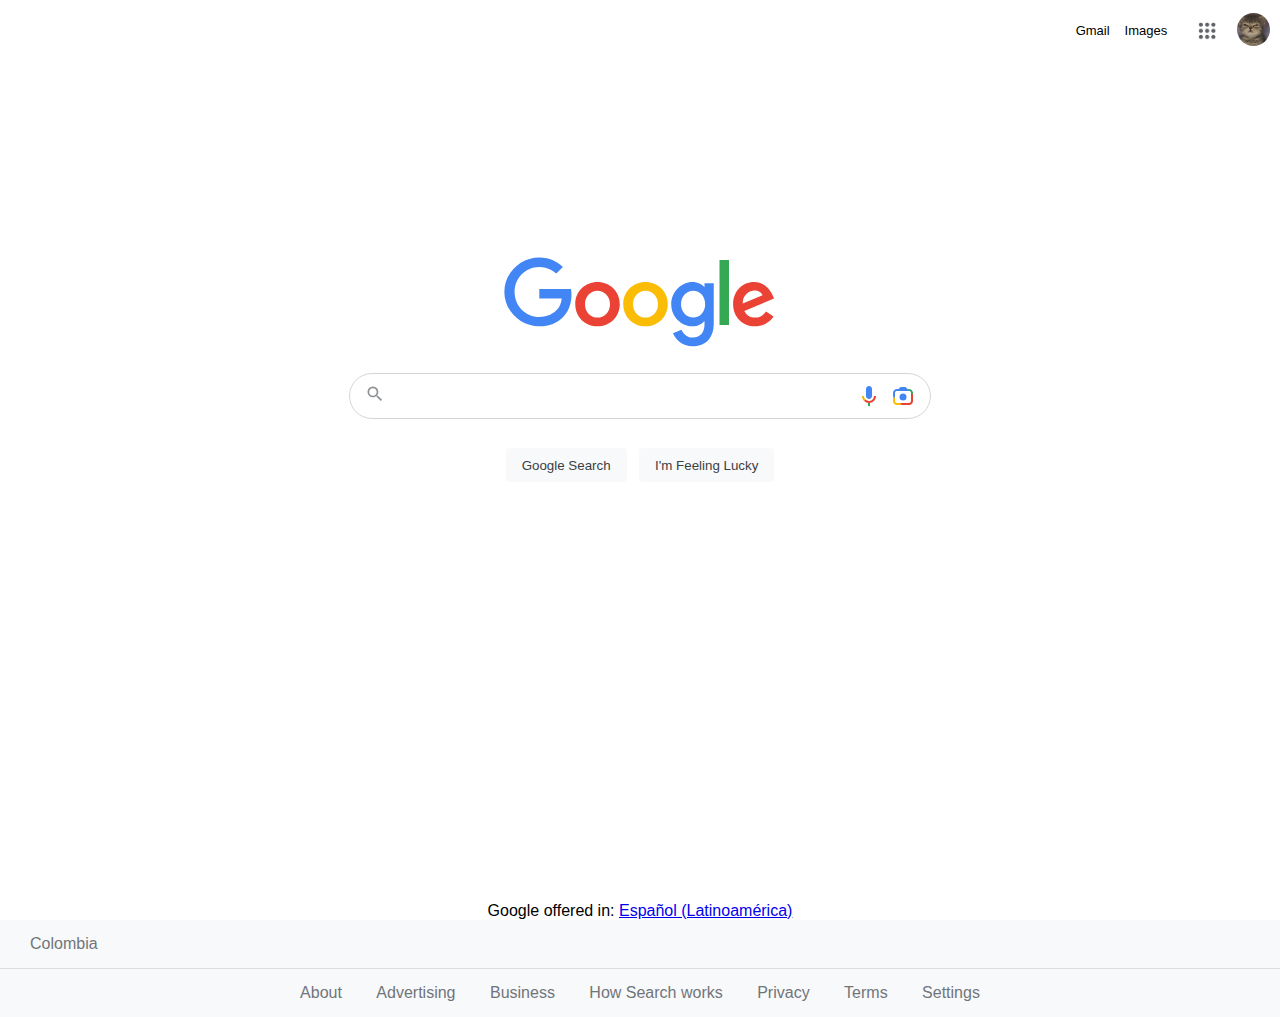
<file: index.html>
<!DOCTYPE html>
<html lang="en">

<head>
    <meta charset="UTF-8">
    <meta http-equiv="X-UA-Compatible" content="IE=edge">
    <meta name="viewport" content="width=device-width, initial-scale=1.0">
    <title>Clone Google.com</title>
    <link rel="stylesheet" href="Styles.css">
</head>

<body>
    <header class="header">
        <button class="header-button">Gmail</button>
        <button class="header-button">Images</button>

        <button class="header-button-apps"><img class="google-apps-icon"
                src="icons/Screenshot from 2023-01-14 10-15-56.png" alt="Google-apps"></button>
        <img class="profile-picture" src="images/cat-image.png" alt="profile picture">
        </div>
    </header>
    <div class="content">
        <div>
            <img src="images/google_logo.svg" alt="Google.logo">
        </div>
        <div class="search-box-container">
            <div class=search-box>
                <div class="left">
                    <img src="icons/search.svg" alt="search">
                </div>
                <input class='center' type="text">
                <div class="right">
                    <div class="search-buttons">
                        <img src="icons/voice-search-icon.svg" alt="search">
                        <div>Search by voice</div>
                    </div>
                    <div class="search-buttons">
                        <img src="icons/image-search.svg" alt="search">
                        <div>Search by image</div>
                    </div>
                </div>
                <div class="search-history">
                    <div class="history-suggestion">
                        <img src="icons/desktop_searchbox_sprites318_hr.webp" alt="clock icon">
                        <p>input style css</p>
                        <button>Delete</button>
                    </div>
                    <div class="history-suggestion">
                        <img src="icons/desktop_searchbox_sprites318_hr.webp" alt="clock icon">
                        <p>input style css</p>
                        <button>Delete</button>
                    </div>
                    <div class="history-suggestion">
                        <img src="icons/desktop_searchbox_sprites318_hr.webp" alt="clock icon">
                        <p>input style css</p>
                        <button>Delete</button>
                    </div>
                    <div class="history-suggestion">
                        <img src="icons/desktop_searchbox_sprites318_hr.webp" alt="clock icon">
                        <p>input style css</p>
                        <button>Delete</button>
                    </div>
                    <div class="history-suggestion">
                        <img src="icons/desktop_searchbox_sprites318_hr.webp" alt="clock icon">
                        <p>input style css</p>
                        <button>Delete</button>
                    </div>
                    <div class="history-suggestion">
                        <img src="icons/desktop_searchbox_sprites318_hr.webp" alt="clock icon">
                        <p>input style css</p>
                        <button>Delete</button>
                    </div>
                    <div class="history-suggestion">
                        <img src="icons/desktop_searchbox_sprites318_hr.webp" alt="clock icon">
                        <p>input style css</p>
                        <button>Delete</button>
                    </div>
                    <div class="history-suggestion">
                        <img src="icons/desktop_searchbox_sprites318_hr.webp" alt="clock icon">
                        <p>input style css</p>
                        <button>Delete</button>
                    </div>
                    <div class="history-suggestion">
                        <img src="icons/desktop_searchbox_sprites318_hr.webp" alt="clock icon">
                        <p>input style css</p>
                        <button>Delete</button>
                    </div>
                    <div class="history-suggestion">
                        <img src="icons/desktop_searchbox_sprites318_hr.webp" alt="clock icon">
                        <p>input style css</p>
                        <button>Delete</button>
                    </div>
                </div>
            </div>
        </div>
        <div class="bottom">
            <button class="bottom-buttons">Google Search</button>
            <button class="bottom-buttons">I'm Feeling Lucky</button>
        </div>

        <div class="language">
            <p>Google offered in: <a href="google.com/es">Español (Latinoamérica)</a></p>
        </div>



    </div>
    <div class="footer">
        <p class="location">Colombia</p>
        <div class="info">
            <a href="">About</a>
            <a href="">Advertising</a>
            <a href="">Business</a>
            <a href="">How Search works</a>
            <a href="">Privacy</a>
            <a href="">Terms</a>
            <a href="">Settings</a>
        </div>
    </div>



</body>

</html>
</file>
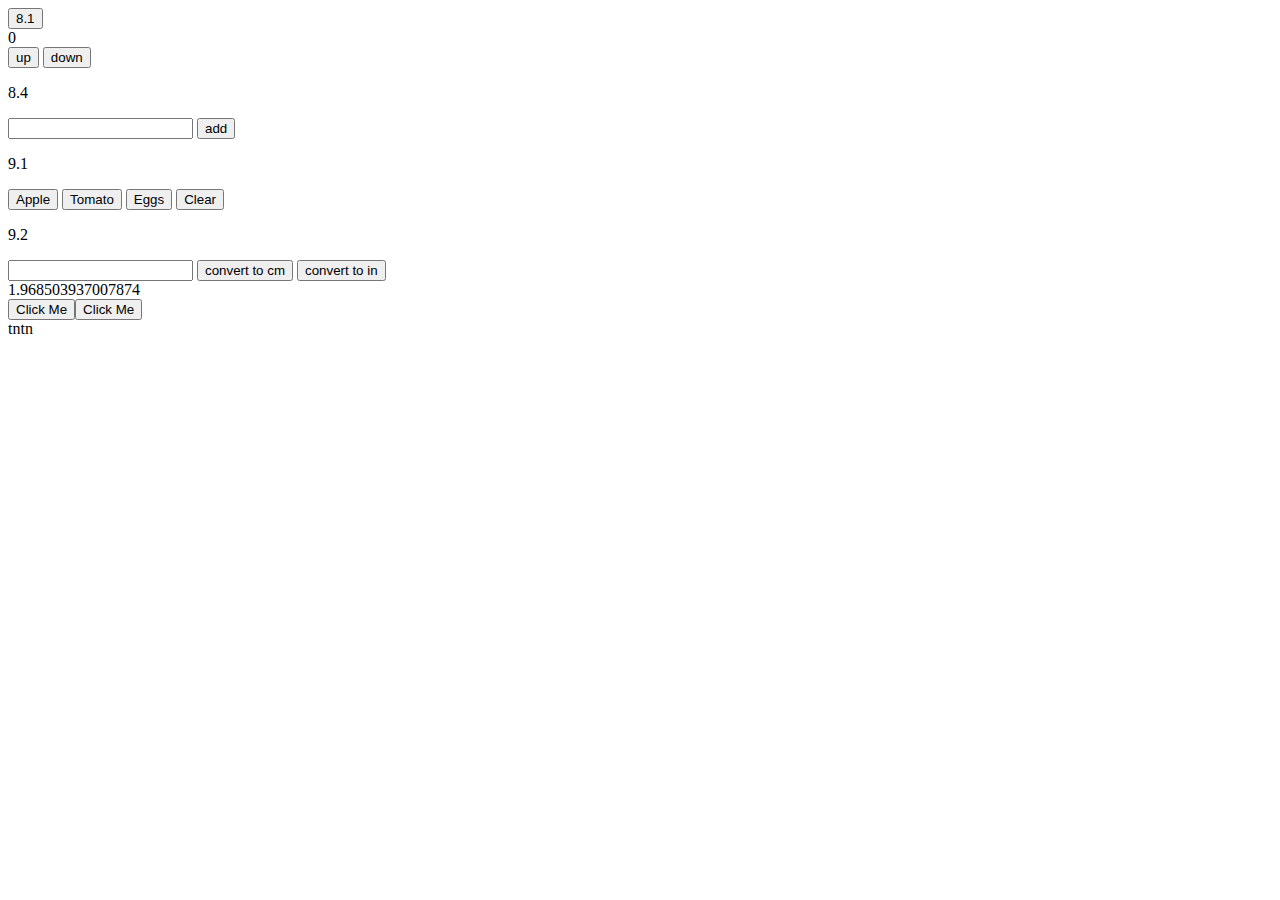
<file: icons/Excercises JS.html>
<!DOCTYPE html>
<!-- saved from url=(0061)http://127.0.0.1:5501/Javascript-FirstProject/excercises.html -->
<html lang="en"><head><meta http-equiv="Content-Type" content="text/html; charset=UTF-8">
    
    <meta http-equiv="X-UA-Compatible" content="IE=edge">
    <meta name="viewport" content="width=device-width, initial-scale=1.0">

<title>Excercises JS</title></head>

<body>
    <button id="todo-button" onclick="changeToDone()">8.1</button>
    <div id="counter">0</div>
    <button onclick="up()">up</button>
    <button onclick="down()">down</button>
    <p>8.4</p>
    <input type="text" id="text-to-add">
    <button onclick="addInfo()">add</button>
    <p>9.1</p>
    <div id="cart"></div>
    <button onclick="addToCart(&#39;Apple&#39;)">Apple</button>
    <button onclick="addToCart(&#39;Tomato&#39;)">Tomato</button>
    <button onclick="addToCart(&#39;Eggs&#39;)">Eggs</button>
    <button onclick="addToCart(&#39;Clear&#39;)">Clear</button>
    <p>9.2</p>
    <input type="text" id="converter">
    <button onclick="converterincm(&#39;in-cm&#39;)">convert to cm</button>
    <button onclick="converterincm(&#39;cm-in&#39;)">convert to in</button>
    <div id="result">1.968503937007874</div>
    <script>
        //5.1
        let element = document.createElement('button');
        element.innerText = "Click Me";
        document.body.appendChild(element);
        //5.2
        document.title = 'Excercises JS';

        // 6.1
        function greeting(firstName) {
            console.log('Hello ' + firstName)
        }
        //6.2
        function toUpper(str) {
            console.log(str.toUpperCase())
        }
        //6.3
        function converts(length) {
            console.log(length * 2.54)
        }
        //7.1
        function toUpperArray(array) {
            console.log(array.map(element => {
                return element.toUpperCase();
            }))
        }
        //7.2
        function arrayDouble(array) {
            x = []
            for (i in array) {
                x.push(array[i]);
                x.push(array[i]);
            }
            return x;
        }
        //7.3
        function arraySum(array) {
            total = 0;
            for (i of array) {
                total = total + i;
            }
            return total;
        }
        //8.1
        function changeToDone() {
            let button = document.getElementById('todo-button');
            button.innerText = "Done";
        }
        //8.2  
        let count = 0;
        function up() {
            let countrer = document.getElementById('counter');
            count = count + 1;
            counter.innerText = count;
        }
        //8.3
        function down() {
            let counter = document.getElementById('counter');
            count = count - 1;
            counter.innerText = count;
        }
        //8.4
        function addInfo() {
            let element = document.createElement('div');
            let info = document.getElementById('text-to-add');
            document.body.appendChild(element);
            element.innerText = info.value;
        }
        //9.1
        function addToCart(option) {

            let element = document.createElement('div');
            let cartList = document.getElementById('cart');
            cartList.appendChild(element);
            element.innerText = option;
            if (option == "Clear") {
                document.getElementById('cart').innerHTML = "";
            }
        }
        //9.2
        function converterincm(option) {
            let valueToConvert = document.getElementById('converter');
            if (option == 'in-cm') {
                ans = +valueToConvert.value * 2.54;
            }
            if (option == 'cm-in') {
                ans = +valueToConvert.value / 2.54;
            }
            let result = document.getElementById('result');
            result.innerText = ans;

        }





    </script><button>Click Me</button>
<!-- Code injected by live-server -->
<script>
	// <![CDATA[  <-- For SVG support
	if ('WebSocket' in window) {
		(function () {
			function refreshCSS() {
				var sheets = [].slice.call(document.getElementsByTagName("link"));
				var head = document.getElementsByTagName("head")[0];
				for (var i = 0; i < sheets.length; ++i) {
					var elem = sheets[i];
					var parent = elem.parentElement || head;
					parent.removeChild(elem);
					var rel = elem.rel;
					if (elem.href && typeof rel != "string" || rel.length == 0 || rel.toLowerCase() == "stylesheet") {
						var url = elem.href.replace(/(&|\?)_cacheOverride=\d+/, '');
						elem.href = url + (url.indexOf('?') >= 0 ? '&' : '?') + '_cacheOverride=' + (new Date().valueOf());
					}
					parent.appendChild(elem);
				}
			}
			var protocol = window.location.protocol === 'http:' ? 'ws://' : 'wss://';
			var address = protocol + window.location.host + window.location.pathname + '/ws';
			var socket = new WebSocket(address);
			socket.onmessage = function (msg) {
				if (msg.data == 'reload') window.location.reload();
				else if (msg.data == 'refreshcss') refreshCSS();
			};
			if (sessionStorage && !sessionStorage.getItem('IsThisFirstTime_Log_From_LiveServer')) {
				console.log('Live reload enabled.');
				sessionStorage.setItem('IsThisFirstTime_Log_From_LiveServer', true);
			}
		})();
	}
	else {
		console.error('Upgrade your browser. This Browser is NOT supported WebSocket for Live-Reloading.');
	}
	// ]]>
</script>


<div>tntn</div></body></html>
</file>
<file: Styles.css>
body {
  font-family: arial, sans-serif;
  margin: 0;
  margin-top: 11px;
  --graycolor: #f8f9fa;
  --bordercolor: #70757a;
}
p {
  margin: 0;
}
button:hover {
  cursor: pointer;
}
.header {
  display: flex;
  justify-content: end;
}
.header-button,
.header-button-apps {
  background-color: white;
  border-style: none;
  font-size: 13px;
  margin-left: 3px;
}
.header-button:hover {
  text-decoration: underline;
}
.header-button-apps {
  padding: 11px 9px 6px 10px;
  border-radius: 18px;
  margin-left: 15px;
}
.header-button-apps:hover {
  background-color: rgb(241, 241, 241);
}
.google-apps-icon {
  height: 18px;
}
.profile-picture {
  height: 33px;
  width: 33px;
  object-fit: cover;
  border-radius: 20px;
  /* box-shadow: 0 0 5px rgba(0, 0, 0, 0.2); */
  margin-top: 2px;
  margin-bottom: auto;
  margin-right: 10px;
  margin-left: 12px;
}
.content {
  margin-top: 208px;
  display: flex;
  justify-content: center;
  align-items: center;
  flex-direction: column;
}
.search-box-container {
  position: relative;
}
.search-box {
  margin-top: 20px;
  display: flex;
  justify-content: space-between;
  border-style: solid;
  border-width: 1px;
  border-color: rgb(214, 213, 213);
  border-radius: 25px;
  width: 560px;
  padding: 10px;
}
.search-box:focus-within {
  height: 400px;
  display: flex;
  pointer-events: all;
}
.search-box:focus-within .search-history {
  pointer-events: all;
  opacity: 1;
}

.search-box:hover {
  box-shadow: 0 0 5px rgba(0, 0, 0, 0.15);
}
.search-box img {
  height: 24px;
}
.left {
  opacity: 0.7;
  margin-left: 5px;
  margin-right: 10px;
}
.left img {
  height: 20px;
}
.center {
  width: 100%;
  border-style: none;
  font-size: 14px;
  height: 20px;
}
input[type="text"] {
  box-sizing: border-box;
  outline: none;
}
input[type="text"]:focus {
  border-style: none;
}
.right {
  display: flex;
  justify-content: space-between;
  width: 70px;
  margin-right: 5px;
  height: 24px;
}
.search-buttons {
  position: relative;
  display: flex;
  justify-content: center;
}
.search-buttons div {
  position: absolute;
  background-color: rgb(53, 53, 53);
  border-width: 2px;
  border-color: white;
  color: white;
  white-space: nowrap;
  pointer-events: none;
  bottom: -50px;
  padding: 8px;
  font-size: 12px;
  font-weight: bold;
  opacity: 0;
  box-shadow: 0 0 5px rgba(0, 0, 0, 0.2);
}

.search-buttons div:after {
  /* arrow */
  content: "";
  border-color: transparent transparent rgb(53, 53, 53) transparent;
  border-style: solid;
  border-width: 10px;
  position: absolute;
  top: -20px;
  right: 45px;
}

.search-buttons:hover div {
  opacity: 1;
}
.search-history {
  position: absolute;
  top: 55px;
  border-top: 1px solid var(--bordercolor);
  width: 100%;
  opacity: 0;

  pointer-events: none;
  margin-left: -11px;
}

.history-suggestion {
  padding: 6px;
  display: flex;
  align-items: center;
  position: relative;
  margin: 1px;
}

.history-suggestion:hover {
  background-color: var(--graycolor);
}
.history-suggestion img {
  width: 20px;
  height: 20px;
  object-fit: cover;
  margin: 0 10px 0 10px;
}
.history-suggestion p {
  color: #52188c;
}

.history-suggestion button {
  position: absolute;
  z-index: 50;
  display: none;
}

.history-suggestion:hover button {
  display: block;
  border: none;
  background-color: transparent;
  right: 5px;
  color: #70757a;
}
.history-suggestion button:hover {
  color: blue;
  text-decoration: underline;
}
.bottom {
  display: inline-block;
  height: 465px;
  padding-top: 18px;
}
.bottom-buttons {
  font-size: 14;
  margin: 11px 4px 11px 4px;
  border-radius: 4px;
  border: 1px;
  padding: 0 16px 0 16px;
  height: 34px;
  color: rgb(60, 64, 67);
  border: none;
  background-color: #f8f9fa;
}
.bottom-buttons:hover {
  box-shadow: 0 0 2px rgba(0, 0, 0, 0.3);
}

.footer {
  display: bolck;
  width: 100%;
  background-color: #f8f9fa;
  color: #70757a;
}
.location {
  padding: 15px 30px 15px 30px;
  height: 17;
}
.info {
  border-top-style: solid;
  border-width: 1px;
  border-color: #dadce0;
  text-align: center;
}
.info a {
  display: inline-block;
  color: var(--bordercolor);
  text-decoration: none;
  padding: 15px;
}
.info a:hover {
  text-decoration: underline;
}
</file>
